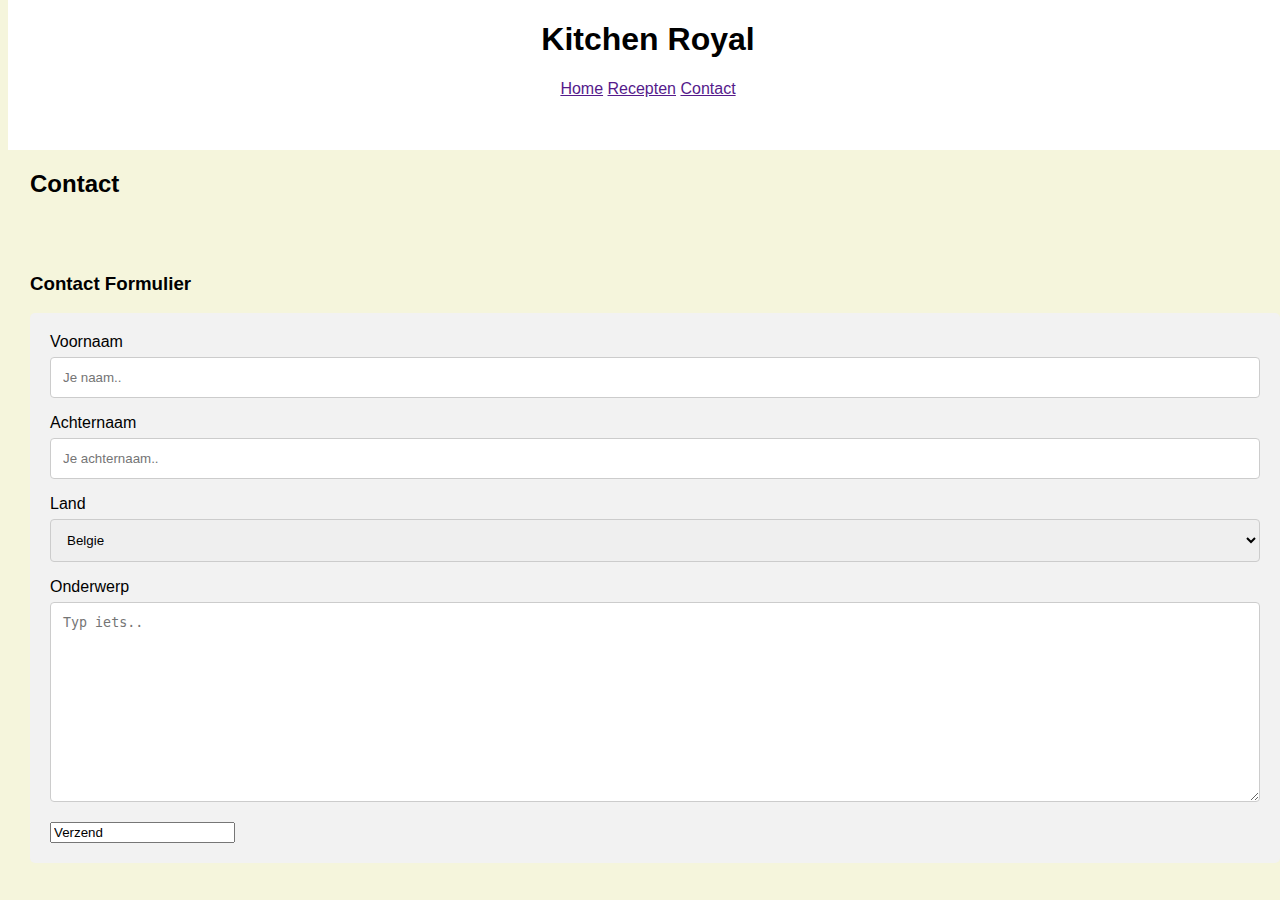
<file: contact.html>
<!DOCTYPE html>
<html>
    <title>Kitchen Royal</title>
    <head>
        <meta charset="UTF-8">
        <meta name="description" content="Cooking website">
        <meta name="keywords" content="Food, cooking">
        <meta name="author" content="AP-student">
        <meta name="viewport" content="width=device-width, initial-scale=1.0">
        <style>
            body {background-color:beige;}
            body {font-family: Verdana, Geneva, Tahoma, sans-serif;}
        </style>
         <style>
            div.absolute {
            position: absolute;
            left: 30px;
            top: 150px;
        } 
            </style>

            contanctformulier
            <meta name="viewport" content="width=device-width, initial-scale=1">
            <style>
            body {font-family: verdana, Helvetica, sans-serif;}
            * {box-sizing: border-box;}
            
            input[type=text], select, textarea {
              width: 100%;
              padding: 12px;
              border: 1px solid #ccc;
              border-radius: 4px;
              box-sizing: border-box;
              margin-top: 6px;
              margin-bottom: 16px;
              resize: vertical;
            }
            
            input[type=submit] {
              background-color: #04AA6D;
              color: white;
              padding: 12px 20px;
              border: none;
              border-radius: 4px;
              cursor: pointer;
            }
            
            input[type=submit]:hover {
              background-color: #45a049;
            }
            
            .container {
              border-radius: 5px;
              background-color: #f2f2f2;
              padding: 20px;
            }
            </style>
    </head>

    <body>
        <header>
            <h1>Kitchen Royal</h1>
            <nav>
                <a href="">Home</a>
                <a href="">Recepten</a>
                <a href="">Contact</a>
              </nav>
        <style>
           header {width: 100%;}
           header {height: 150px;}
           header {background-color:white;}
           header {text-align: center;}
           header {position: relative;}
           header {position: fixed;}
           header {top: 0;}
           header {overflow: hidden;}
           header {@include transition(all .5s ease);}
           header {box-sizing: border-box;}
           header {padding: 0;}
           header {margin: 0;}
           header {text-decoration: none;}
           header {list-style: none;}
           header {box-sizing: border-box;}
            </style>

        </header>

        <nav>
        </nav>

        <main>
            <div class="absolute"
            <section>
                <h2>Contact</h2>


            </section>
            <br><br>

            <h3>Contact Formulier</h3>

<div class="container">
  <form action="/action_page.php">
    <label for="voornaam">Voornaam</label>
    <input type="text" id="fname" name="voornaam" placeholder="Je naam..">

    <label for="achtername">Achternaam</label>
    <input type="text" id="achternaam" name="achternaam" placeholder="Je achternaam..">

    <label for="land">Land</label>
    <select id="land" name="land">
      <option value="Belgie">Belgie</option>
      <option value="Nederland">Nederland</option>
    </select>

    <label for="Onderwerp">Onderwerp</label>
    <textarea id="onderwerp" name="onderwerp" placeholder="Typ iets.." style="height:200px"></textarea>

    <input type="Verzend" value="Verzend">
  </form>
</div>


        </main>
        <aside>
            
        </aside>
        <footer>
            
        </footer>

    </body>
</html>
</file>
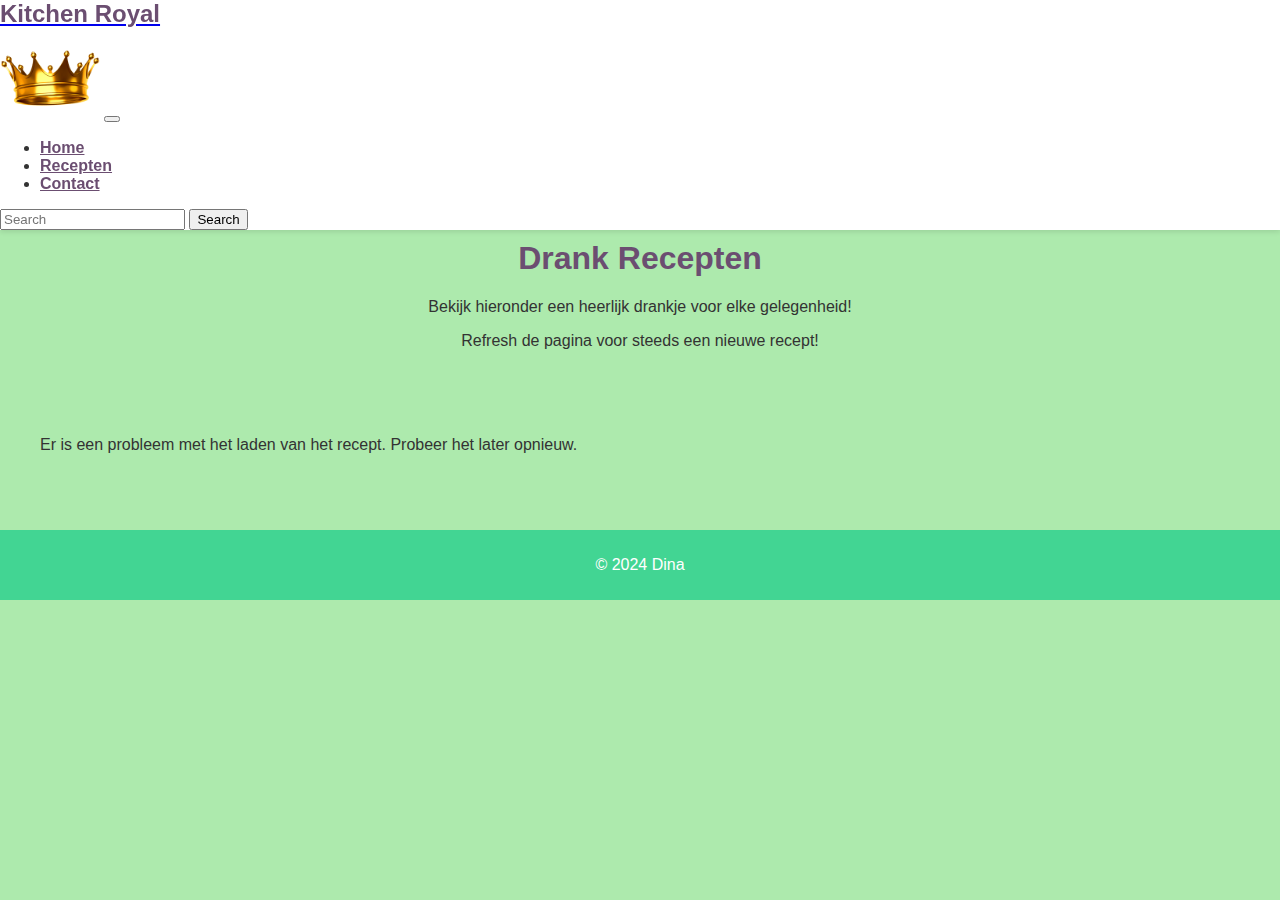
<file: drank.html>
<!DOCTYPE html>
<html lang="nl">
<head>
    <meta charset="UTF-8">
    <meta name="description" content="Kitchen Royal - Drank Recepten">
    <meta name="keywords" content="Food, Cooking, Drinks, Recepten">
    <meta name="author" content="AP-student">
    <meta name="viewport" content="width=device-width, initial-scale=1.0">
    <title>Drank Recepten - Kitchen Royal</title>
    <link rel="stylesheet" href="styles.css">
    <link href="https://cdn.jsdelivr.net/npm/bootstrap@5.3.2/dist/css/bootstrap.min.css" rel="stylesheet" integrity="sha384-T3c6CoIi6uLrA9TneNEoa7RxnatzjcDSCmG1MXxSR1GAsXEV/Dwwykc2MPK8M2HN" crossorigin="anonymous">
    <script src="script.js"></script>
</head>
<body class="drank">
    <script src="https://cdn.jsdelivr.net/npm/bootstrap@5.3.2/dist/js/bootstrap.bundle.min.js" integrity="sha384-C6RzsynM9kWDrMNeT87bh95OGNyZPhcTNXj1NW7RuBCsyN/o0jlpcV8Qyq46cDfL" crossorigin="anonymous"></script>

    <header>
        <nav class="navbar navbar-expand-lg bg-body-tertiary">
            <div class="container-fluid">
                <a class="navbar-brand" href="#"><h1>Kitchen Royal</h1></a>
                <img src="Foto's/crown-png.png" alt="Logo" width="100" height="100">
                <button class="navbar-toggler" type="button" data-bs-toggle="collapse" data-bs-target="#navbarSupportedContent" aria-controls="navbarSupportedContent" aria-expanded="false" aria-label="Toggle navigation">
                    <span class="navbar-toggler-icon"></span>
                </button>
                <div class="collapse navbar-collapse" id="navbarSupportedContent">
                    <ul class="navbar-nav me-auto mb-2 mb-lg-0">
                        <li class="nav-item">
                            <a class="nav-link active" aria-current="page" href="index.html">Home</a>
                        </li>
                        <li class="nav-item">
                            <a class="nav-link" href="overzicht.html">Recepten</a>
                        </li>
                        <li class="nav-item">
                            <a class="nav-link" href="contact.html">Contact</a>
                        </li>
                    </ul>
                    <form class="d-flex" role="search">
                        <input class="form-control me-2" type="search" placeholder="Search" aria-label="Search">
                        <button class="btn btn-outline-success" type="submit">Search</button>
                    </form>
                </div>
            </div>
        </nav>
    </header>

    <main>
        <div class="main-title-author">
            <h1>Drank Recepten</h1>
            <p>Bekijk hieronder een heerlijk drankje voor elke gelegenheid!</p>
            <p>Refresh de pagina voor steeds een nieuwe recept!</p>
        </div>

        <div id="recipe-section" class="container recipe">
        </div>
    </main>

    <footer class="bg-dark text-white text-center py-3">
        <p>&copy; 2024 Dina</p>
    </footer>

     <script src="script.js"></script>
</body>
</html>
</file>
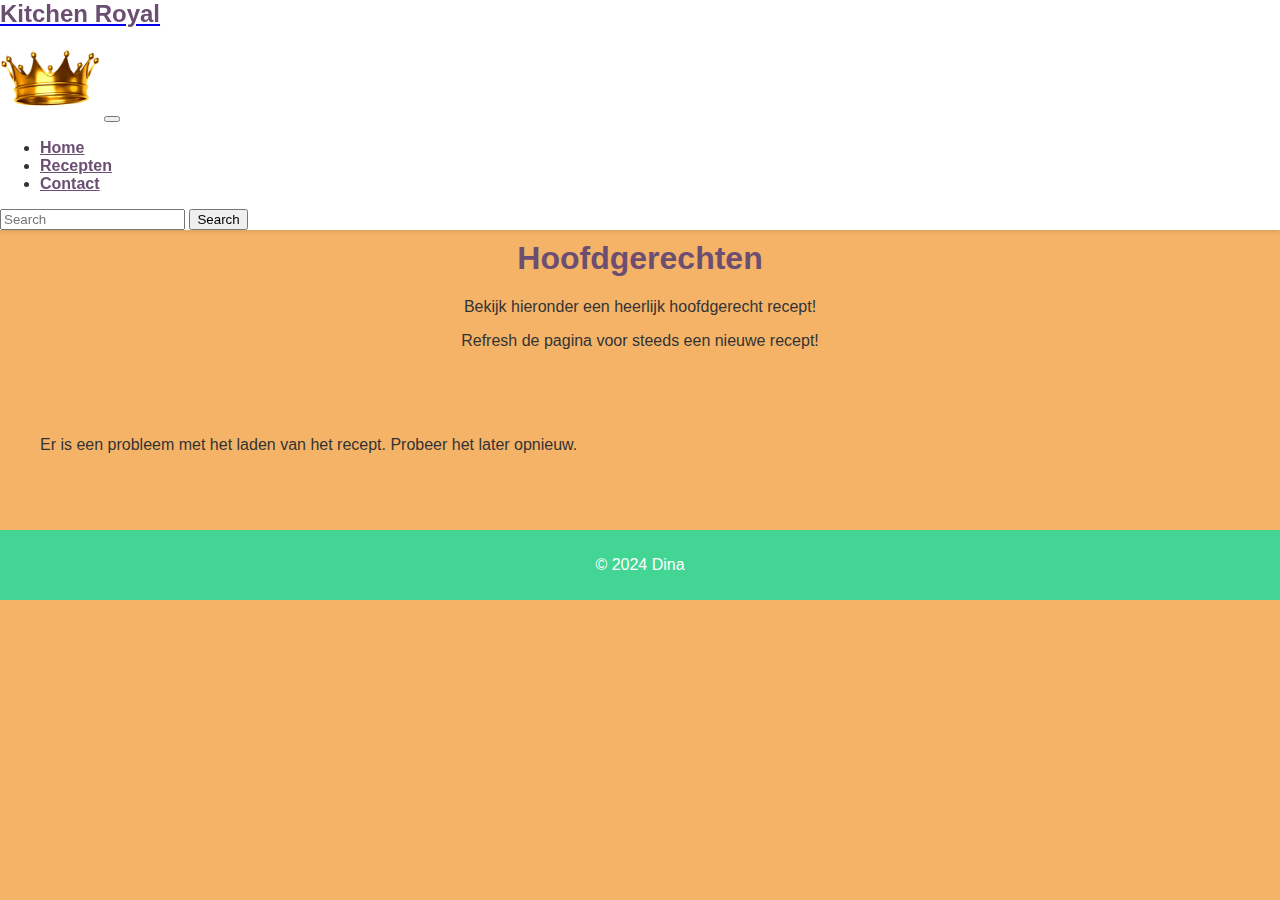
<file: hoofdgerechten.html>
<!DOCTYPE html>
<html lang="nl">
<head>
    <meta charset="UTF-8">
    <meta name="description" content="Kitchen Royal - Hoofdgerechten Recepten">
    <meta name="keywords" content="Food, Cooking, Main Course, Dinner, Recipes">
    <meta name="author" content="AP-student">
    <meta name="viewport" content="width=device-width, initial-scale=1.0">
    <title>Hoofdgerechten - Kitchen Royal</title>
    <link rel="stylesheet" href="styles.css">
    <link href="https://cdn.jsdelivr.net/npm/bootstrap@5.3.2/dist/css/bootstrap.min.css" rel="stylesheet" integrity="sha384-T3c6CoIi6uLrA9TneNEoa7RxnatzjcDSCmG1MXxSR1GAsXEV/Dwwykc2MPK8M2HN" crossorigin="anonymous">
    <script src="script.js"></script>
</head>
<body class="hoofdgerechten">
    <script src="https://cdn.jsdelivr.net/npm/bootstrap@5.3.2/dist/js/bootstrap.bundle.min.js" integrity="sha384-C6RzsynM9kWDrMNeT87bh95OGNyZPhcTNXj1NW7RuBCsyN/o0jlpcV8Qyq46cDfL" crossorigin="anonymous"></script>

    <header>
        <nav class="navbar navbar-expand-lg bg-body-tertiary">
            <div class="container-fluid">
                <a class="navbar-brand" href="#"><h1>Kitchen Royal</h1></a>
                <img src="Foto's/crown-png.png" alt="Logo" width="100" height="100">
                <button class="navbar-toggler" type="button" data-bs-toggle="collapse" data-bs-target="#navbarSupportedContent" aria-controls="navbarSupportedContent" aria-expanded="false" aria-label="Toggle navigation">
                    <span class="navbar-toggler-icon"></span>
                </button>
                <div class="collapse navbar-collapse" id="navbarSupportedContent">
                    <ul class="navbar-nav me-auto mb-2 mb-lg-0">
                        <li class="nav-item">
                            <a class="nav-link" href="index.html">Home</a>
                        </li>
                        <li class="nav-item">
                            <a class="nav-link" href="overzicht.html">Recepten</a>
                        </li>
                        <li class="nav-item">
                            <a class="nav-link" href="contact.html">Contact</a>
                        </li>
                    </ul>
                    <form class="d-flex" role="search">
                        <input class="form-control me-2" type="search" placeholder="Search" aria-label="Search">
                        <button class="btn btn-outline-success" type="submit">Search</button>
                    </form>
                </div>
            </div>
        </nav>
    </header>

    <main>
        <div class="main-title-author">
            <h1>Hoofdgerechten</h1>
            <p>Bekijk hieronder een heerlijk hoofdgerecht recept!</p>
            <p>Refresh de pagina voor steeds een nieuwe recept!</p>
        </div>

        <div id="recipe-section" class="container recipe">
</div>
    </main>

    <footer class="bg-dark text-white text-center py-3">
        <p>&copy; 2024 Dina</p>
    </footer>

    <script src="script.js"></script>
</body>
</html>
</file>
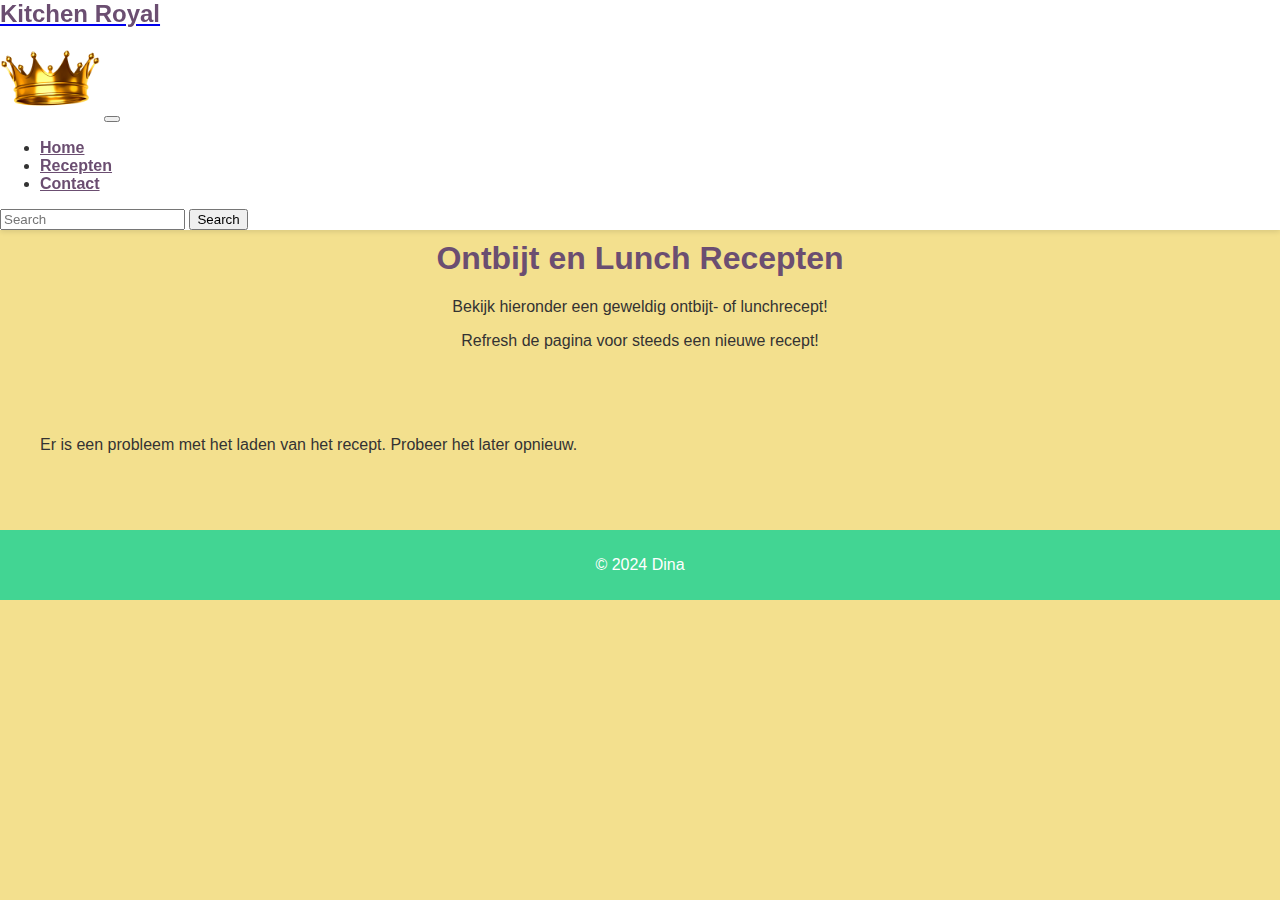
<file: ontbijtenlunch.html>
<!DOCTYPE html>
<html lang="nl">
<head>
    <meta charset="UTF-8">
    <meta name="description" content="Kitchen Royal - Ontbijt en Lunch recepten">
    <meta name="keywords" content="Food, Cooking, Breakfast, Lunch, Recipes">
    <meta name="author" content="AP-student">
    <meta name="viewport" content="width=device-width, initial-scale=1.0">
    <title>Ontbijt & Lunch - Kitchen Royal</title>
    <link rel="stylesheet" href="styles.css">
    <link href="https://cdn.jsdelivr.net/npm/bootstrap@5.3.2/dist/css/bootstrap.min.css" rel="stylesheet" integrity="sha384-T3c6CoIi6uLrA9TneNEoa7RxnatzjcDSCmG1MXxSR1GAsXEV/Dwwykc2MPK8M2HN" crossorigin="anonymous">
    <script src="script.js"></script>

</head>
<body class="ontbijt-lunch">
    <script src="https://cdn.jsdelivr.net/npm/bootstrap@5.3.2/dist/js/bootstrap.bundle.min.js" integrity="sha384-C6RzsynM9kWDrMNeT87bh95OGNyZPhcTNXj1NW7RuBCsyN/o0jlpcV8Qyq46cDfL" crossorigin="anonymous"></script>

    <header>
        <nav class="navbar navbar-expand-lg bg-body-tertiary">
            <div class="container-fluid">
                <a class="navbar-brand" href="#"><h1>Kitchen Royal</h1></a>
                <img src="Foto's/crown-png.png" alt="Logo" width="100" height="100">
                <button class="navbar-toggler" type="button" data-bs-toggle="collapse" data-bs-target="#navbarSupportedContent" aria-controls="navbarSupportedContent" aria-expanded="false" aria-label="Toggle navigation">
                    <span class="navbar-toggler-icon"></span>
                </button>
                <div class="collapse navbar-collapse" id="navbarSupportedContent">
                    <ul class="navbar-nav me-auto mb-2 mb-lg-0">
                        <li class="nav-item">
                            <a class="nav-link" href="index.html">Home</a>
                        </li>
                        <li class="nav-item">
                            <a class="nav-link" href="overzicht.html">Recepten</a>
                        </li>
                        <li class="nav-item">
                            <a class="nav-link" href="contact.html">Contact</a>
                        </li>
                    </ul>
                    <form class="d-flex" role="search">
                        <input class="form-control me-2" type="search" placeholder="Search" aria-label="Search">
                        <button class="btn btn-outline-success" type="submit">Search</button>
                    </form>
                </div>
            </div>
        </nav>
    </header>

    <main>
        <div class="main-title-author">
            <h1>Ontbijt en Lunch Recepten</h1>
            <p>Bekijk hieronder een geweldig ontbijt- of lunchrecept!</p>
            <p>Refresh de pagina voor steeds een nieuwe recept!</p>
        </div>

        <div id="recipe-section" class="container recipe">
        </div>
    </main>

    <footer class="bg-dark text-white text-center py-3">
        <p>&copy; 2024 Dina</p>
    </footer>

    <script src="script.js"></script>
</body>
</html>
</file>
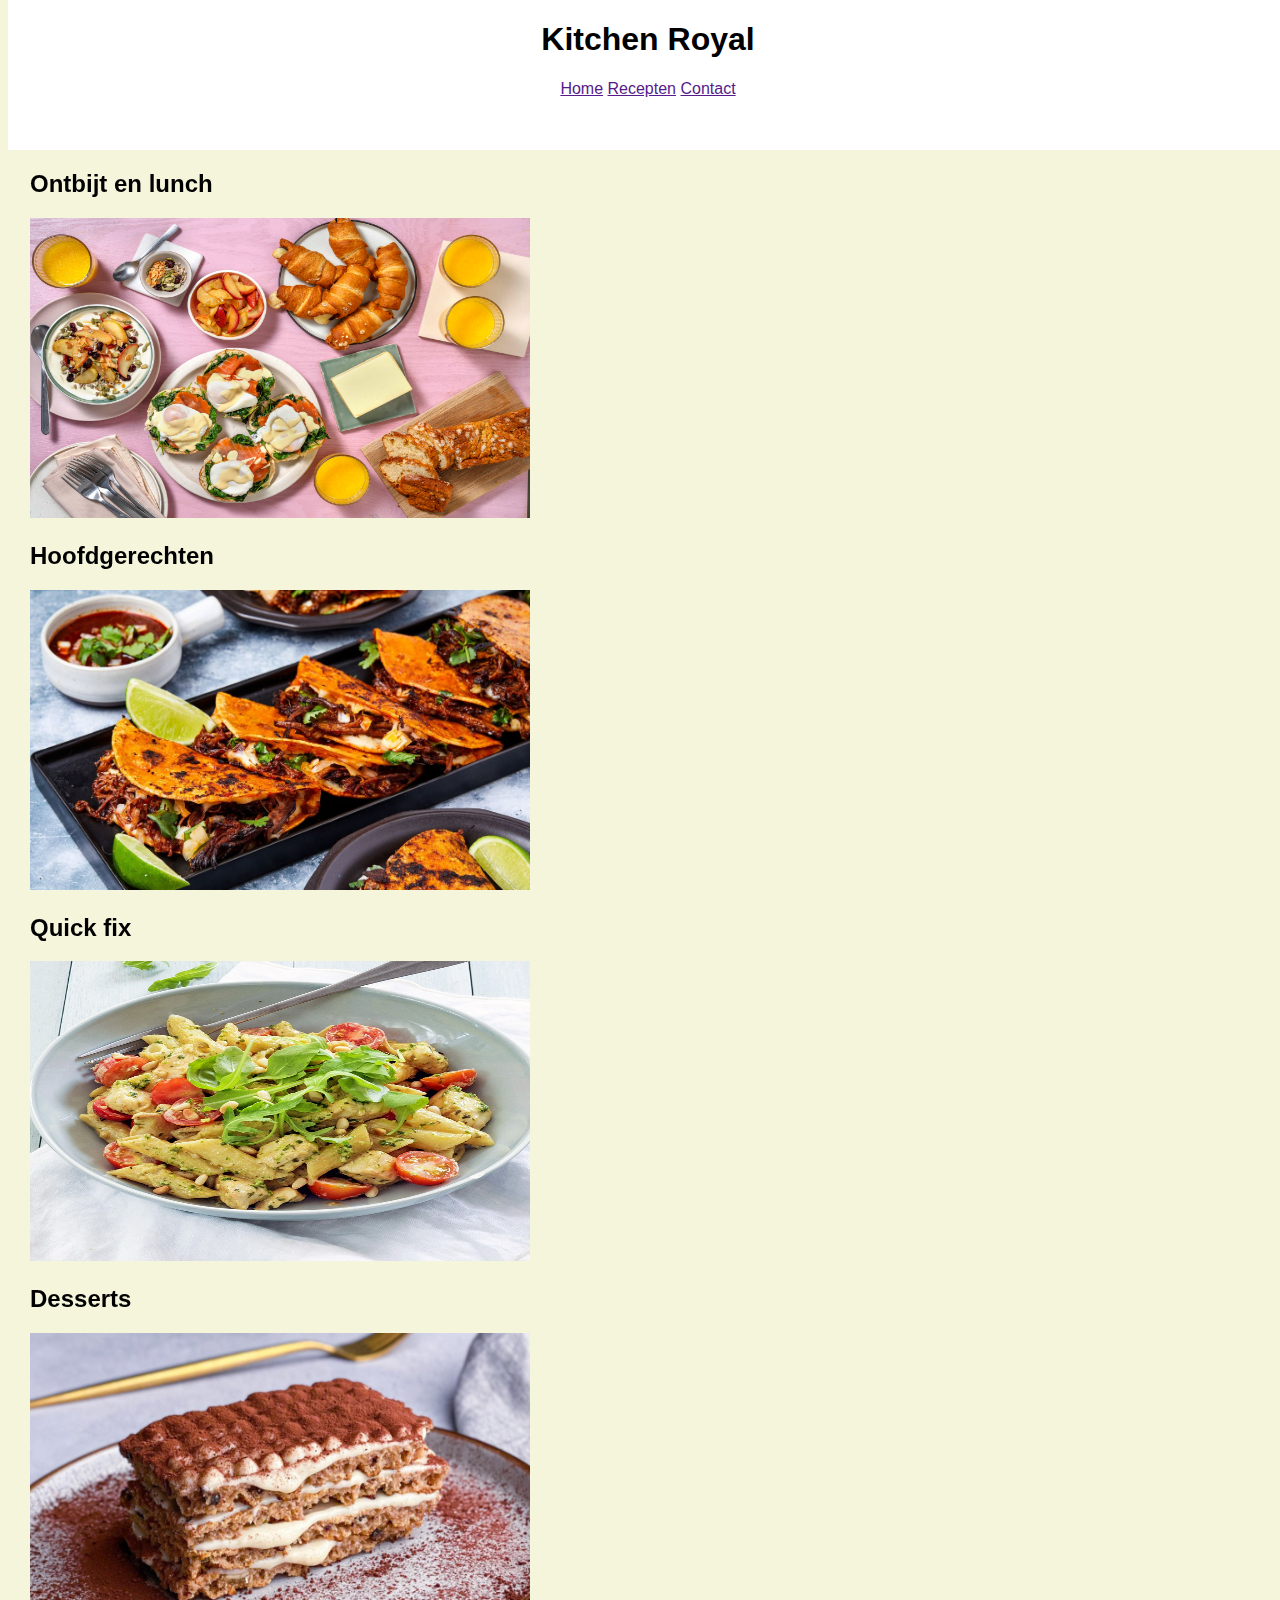
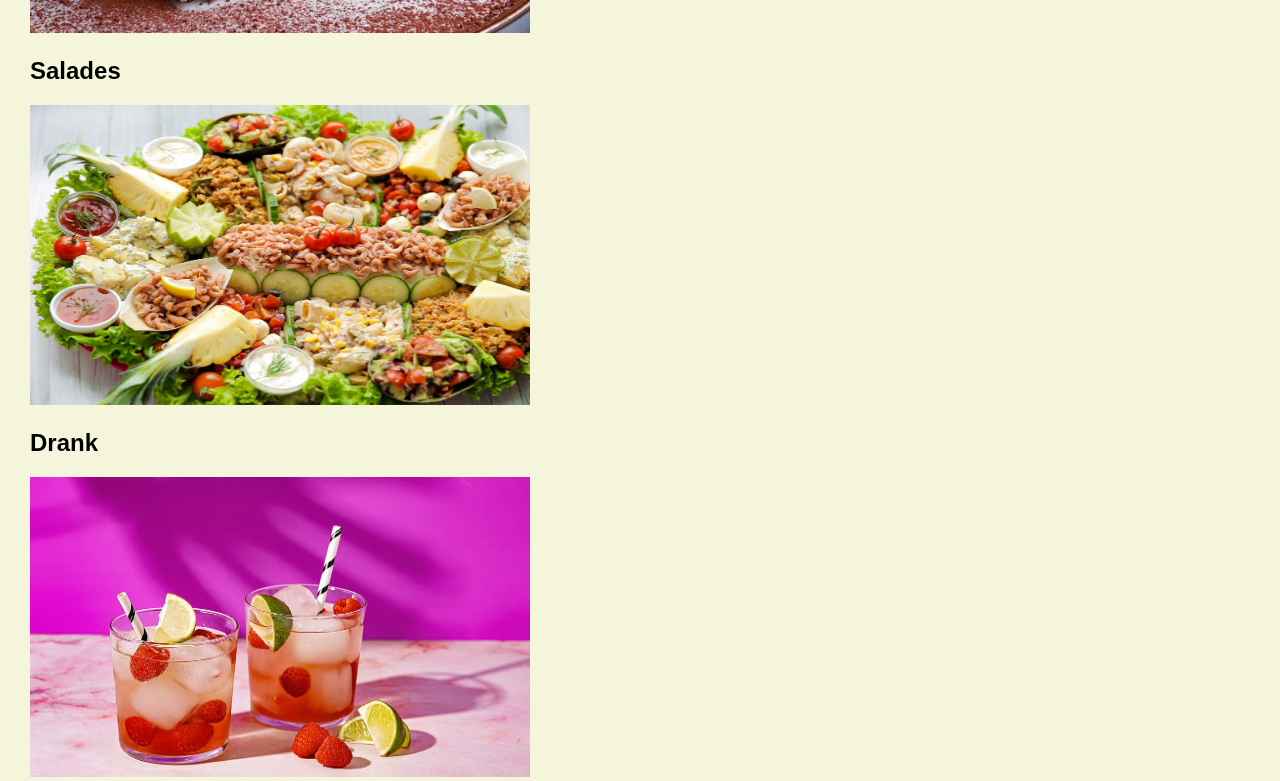
<file: overzicht.html>
<!DOCTYPE html>
<html>
    <title>Kitchen Royal</title>
    <head>
        <meta charset="UTF-8">
        <meta name="description" content="Cooking website">
        <meta name="keywords" content="Food, cooking">
        <meta name="author" content="AP-student">
        <meta name="viewport" content="width=device-width, initial-scale=1.0">
        <style>
            body {background-color:beige;}
            body {font-family: Verdana, Geneva, Tahoma, sans-serif;}
        </style>
         <style>
            div.absolute {
            position: absolute;
            left: 30px;
            top: 150px;
        } 
            </style>
    </head>

    <body>
        <header>
            <h1>Kitchen Royal</h1>
            <nav>
                <a href="">Home</a>
                <a href="">Recepten</a>
                <a href="">Contact</a>
              </nav>
        <style>
           header {width: 100%;}
           header {height: 150px;}
           header {background-color:white;}
           header {text-align: center;}
           header {position: relative;}
           header {position: fixed;}
           header {top: 0;}
           header {overflow: hidden;}
           header {@include transition(all .5s ease);}
           header {box-sizing: border-box;}
           header {padding: 0;}
           header {margin: 0;}
           header {text-decoration: none;}
           header {list-style: none;}
           header {box-sizing: border-box;}
            </style>

        </header>

        <nav>
        </nav>

        <main>
            <div class="absolute"
            <section>

                <h2>Ontbijt en lunch</h2>
                <a href="recept"><img src="Foto's/ontbijt_en_lunch.jpg" alt="Ontbijt en lunch" width="500" height="300"></a>

                <h2>Hoofdgerechten</h2>
                <a href="recept"><img src="Foto's/birria_tacos.jpg" alt="Hoofdgerechten" width="500" height="300"></a>

                <h2>Quick fix</h2>
                <a href="recept"><img src="Foto's/quick_fix.jpg" alt="Quick fix" width="500" height="300"></a>

                <h2>Desserts</h2>
                <a href="recept"><img src="Foto's/desserts.jpeg" alt="Desserts" width="500" height="300"></a>

                <h2>Salades</h2>
                <a href="recept"><img src="Foto's/salades.jpg" alt="Salades" width="500" height="300"></a>

                <h2>Drank</h2>
                <a href="recept"><img src="Foto's/drank.webp" alt="Drank" width="500" height="300"></a>

                </section>

            </main>
            <aside>
                
            </aside>
            <footer>
                
            </footer>
    
        </body>
    </html>
</file>
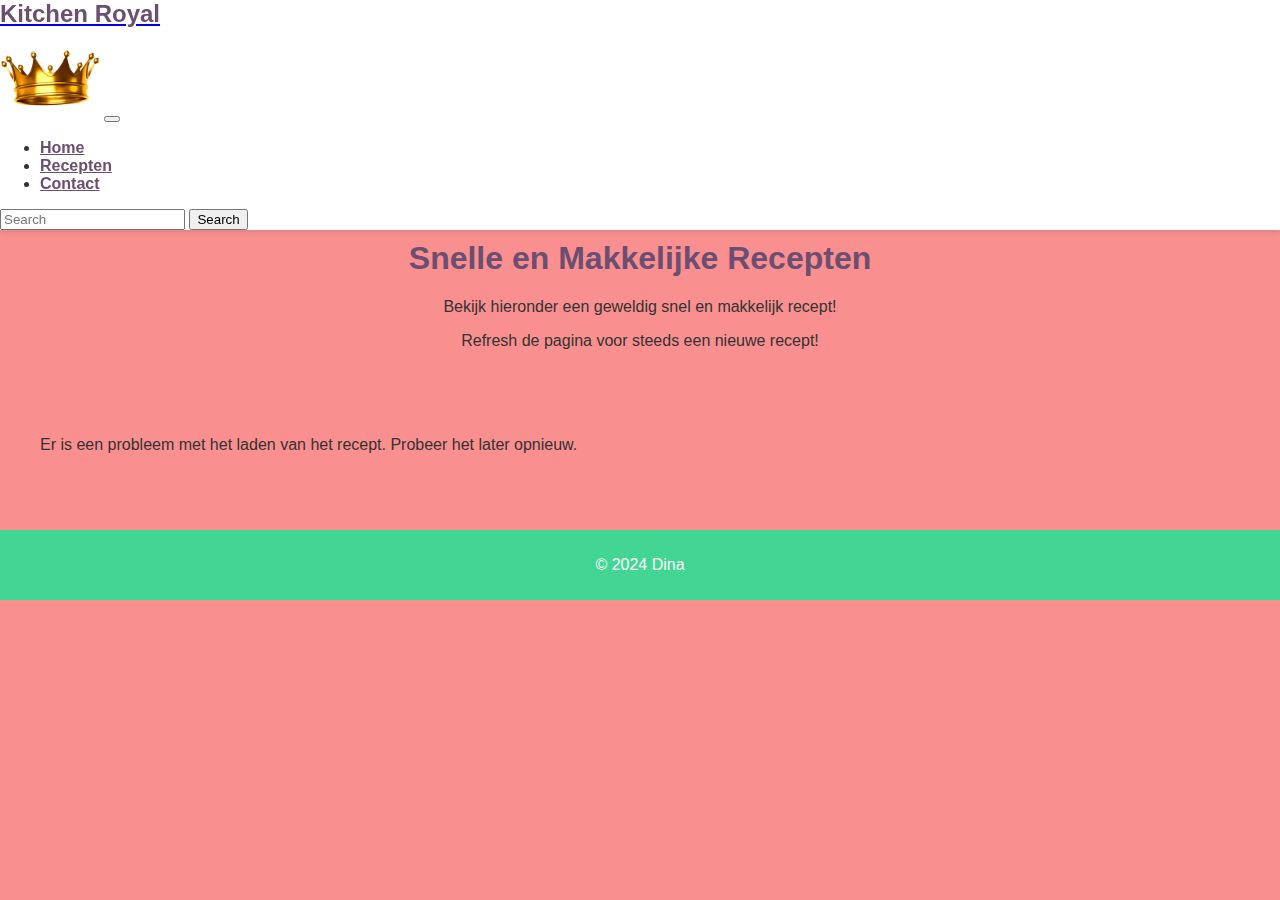
<file: quickfix.html>
<!DOCTYPE html>
<html lang="nl">
<head>
    <meta charset="UTF-8">
    <meta name="description" content="Kitchen Royal - Snelle en Makkelijke Recepten">
    <meta name="keywords" content="Food, Cooking, Quick Recipes, Easy Recipes">
    <meta name="author" content="AP-student">
    <meta name="viewport" content="width=device-width, initial-scale=1.0">
    <title>Snelle en Makkelijke Recepten</title>
    <link rel="stylesheet" href="styles.css">
    <link href="https://cdn.jsdelivr.net/npm/bootstrap@5.3.2/dist/css/bootstrap.min.css" rel="stylesheet" integrity="sha384-T3c6CoIi6uLrA9TneNEoa7RxnatzjcDSCmG1MXxSR1GAsXEV/Dwwykc2MPK8M2HN" crossorigin="anonymous">
    <script src="script.js"></script>
</head>
<body class="quickfix">
    <script src="https://cdn.jsdelivr.net/npm/bootstrap@5.3.2/dist/js/bootstrap.bundle.min.js" integrity="sha384-C6RzsynM9kWDrMNeT87bh95OGNyZPhcTNXj1NW7RuBCsyN/o0jlpcV8Qyq46cDfL" crossorigin="anonymous"></script>

    <header>
        <nav class="navbar navbar-expand-lg bg-body-tertiary">
            <div class="container-fluid">
                <a class="navbar-brand" href="#"><h1>Kitchen Royal</h1></a>
                <img src="Foto's/crown-png.png" alt="Logo" width="100" height="100">
                <button class="navbar-toggler" type="button" data-bs-toggle="collapse" data-bs-target="#navbarSupportedContent" aria-controls="navbarSupportedContent" aria-expanded="false" aria-label="Toggle navigation">
                    <span class="navbar-toggler-icon"></span>
                </button>
                <div class="collapse navbar-collapse" id="navbarSupportedContent">
                    <ul class="navbar-nav me-auto mb-2 mb-lg-0">
                        <li class="nav-item">
                            <a class="nav-link active" aria-current="page" href="index.html">Home</a>
                        </li>
                        <li class="nav-item">
                            <a class="nav-link" href="overzicht.html">Recepten</a>
                        </li>
                        <li class="nav-item">
                            <a class="nav-link" href="contact.html">Contact</a>
                        </li>
                    </ul>
                    <form class="d-flex" role="search">
                        <input class="form-control me-2" type="search" placeholder="Search" aria-label="Search">
                        <button class="btn btn-outline-success" type="submit">Search</button>
                    </form>
                </div>
            </div>
        </nav>
    </header>

    <main>
        <div class="main-title-author">
            <h1>Snelle en Makkelijke Recepten</h1>
            <p>Bekijk hieronder een geweldig snel en makkelijk recept!</p>
            <p>Refresh de pagina voor steeds een nieuwe recept!</p>
        </div>

        <div id="recipe-section" class="container recipe">
        </div>
    </main>

    <footer class="bg-dark text-white text-center py-3">
        <p>&copy; 2024 Dina</p>
    </footer>

    <script src="script.js"></script>
</body>
</html>
</file>
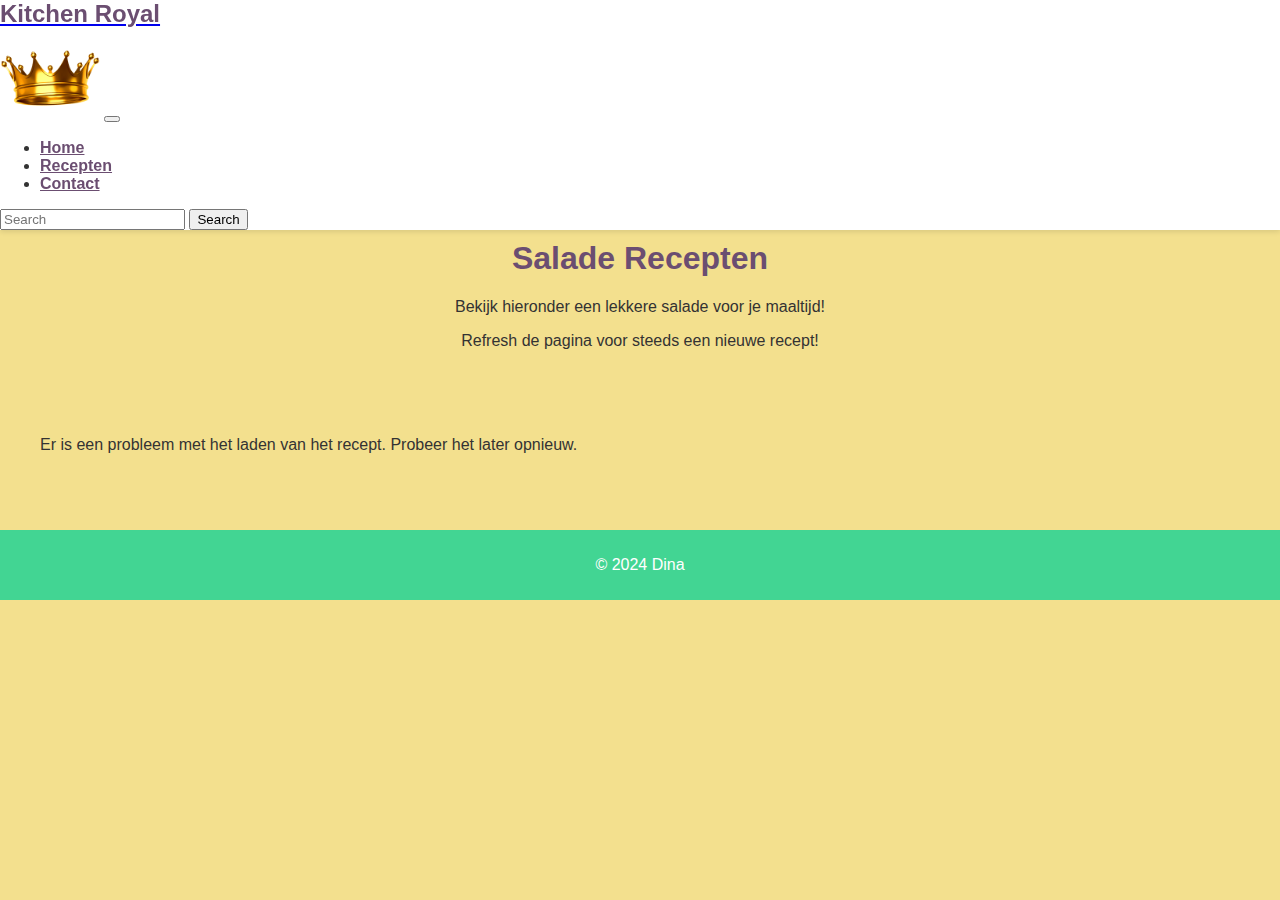
<file: salades.html>
<!DOCTYPE html>
<html lang="nl">
<head>
    <meta charset="UTF-8">
    <meta name="description" content="Kitchen Royal - Salade Recepten">
    <meta name="keywords" content="Food, Cooking, Salads, Recepten">
    <meta name="author" content="AP-student">
    <meta name="viewport" content="width=device-width, initial-scale=1.0">
    <title>Salade Recepten - Kitchen Royal</title>
    <link rel="stylesheet" href="styles.css">
    <link href="https://cdn.jsdelivr.net/npm/bootstrap@5.3.2/dist/css/bootstrap.min.css" rel="stylesheet" integrity="sha384-T3c6CoIi6uLrA9TneNEoa7RxnatzjcDSCmG1MXxSR1GAsXEV/Dwwykc2MPK8M2HN" crossorigin="anonymous">
    <script src="script.js"></script>
</head>
<body class="salades">
    <script src="https://cdn.jsdelivr.net/npm/bootstrap@5.3.2/dist/js/bootstrap.bundle.min.js" integrity="sha384-C6RzsynM9kWDrMNeT87bh95OGNyZPhcTNXj1NW7RuBCsyN/o0jlpcV8Qyq46cDfL" crossorigin="anonymous"></script>

    <header>
        <nav class="navbar navbar-expand-lg bg-body-tertiary">
            <div class="container-fluid">
                <a class="navbar-brand" href="#"><h1>Kitchen Royal</h1></a>
                <img src="Foto's/crown-png.png" alt="Logo" width="100" height="100">
                <button class="navbar-toggler" type="button" data-bs-toggle="collapse" data-bs-target="#navbarSupportedContent" aria-controls="navbarSupportedContent" aria-expanded="false" aria-label="Toggle navigation">
                    <span class="navbar-toggler-icon"></span>
                </button>
                <div class="collapse navbar-collapse" id="navbarSupportedContent">
                    <ul class="navbar-nav me-auto mb-2 mb-lg-0">
                        <li class="nav-item">
                            <a class="nav-link active" aria-current="page" href="index.html">Home</a>
                        </li>
                        <li class="nav-item">
                            <a class="nav-link" href="overzicht.html">Recepten</a>
                        </li>
                        <li class="nav-item">
                            <a class="nav-link" href="contact.html">Contact</a>
                        </li>
                    </ul>
                    <form class="d-flex" role="search">
                        <input class="form-control me-2" type="search" placeholder="Search" aria-label="Search">
                        <button class="btn btn-outline-success" type="submit">Search</button>
                    </form>
                </div>
            </div>
        </nav>
    </header>

    <main>
        <div class="main-title-author">
            <h1>Salade Recepten</h1>
            <p>Bekijk hieronder een lekkere salade voor je maaltijd!</p>
            <p>Refresh de pagina voor steeds een nieuwe recept!</p>
        </div>

        <div id="recipe-section" class="container recipe">
        </div>
    </main>

    <footer class="bg-dark text-white text-center py-3">
        <p>&copy; 2024 Dina</p>
    </footer>
    <script src="script.js"></script>
</body>
</html>
</file>
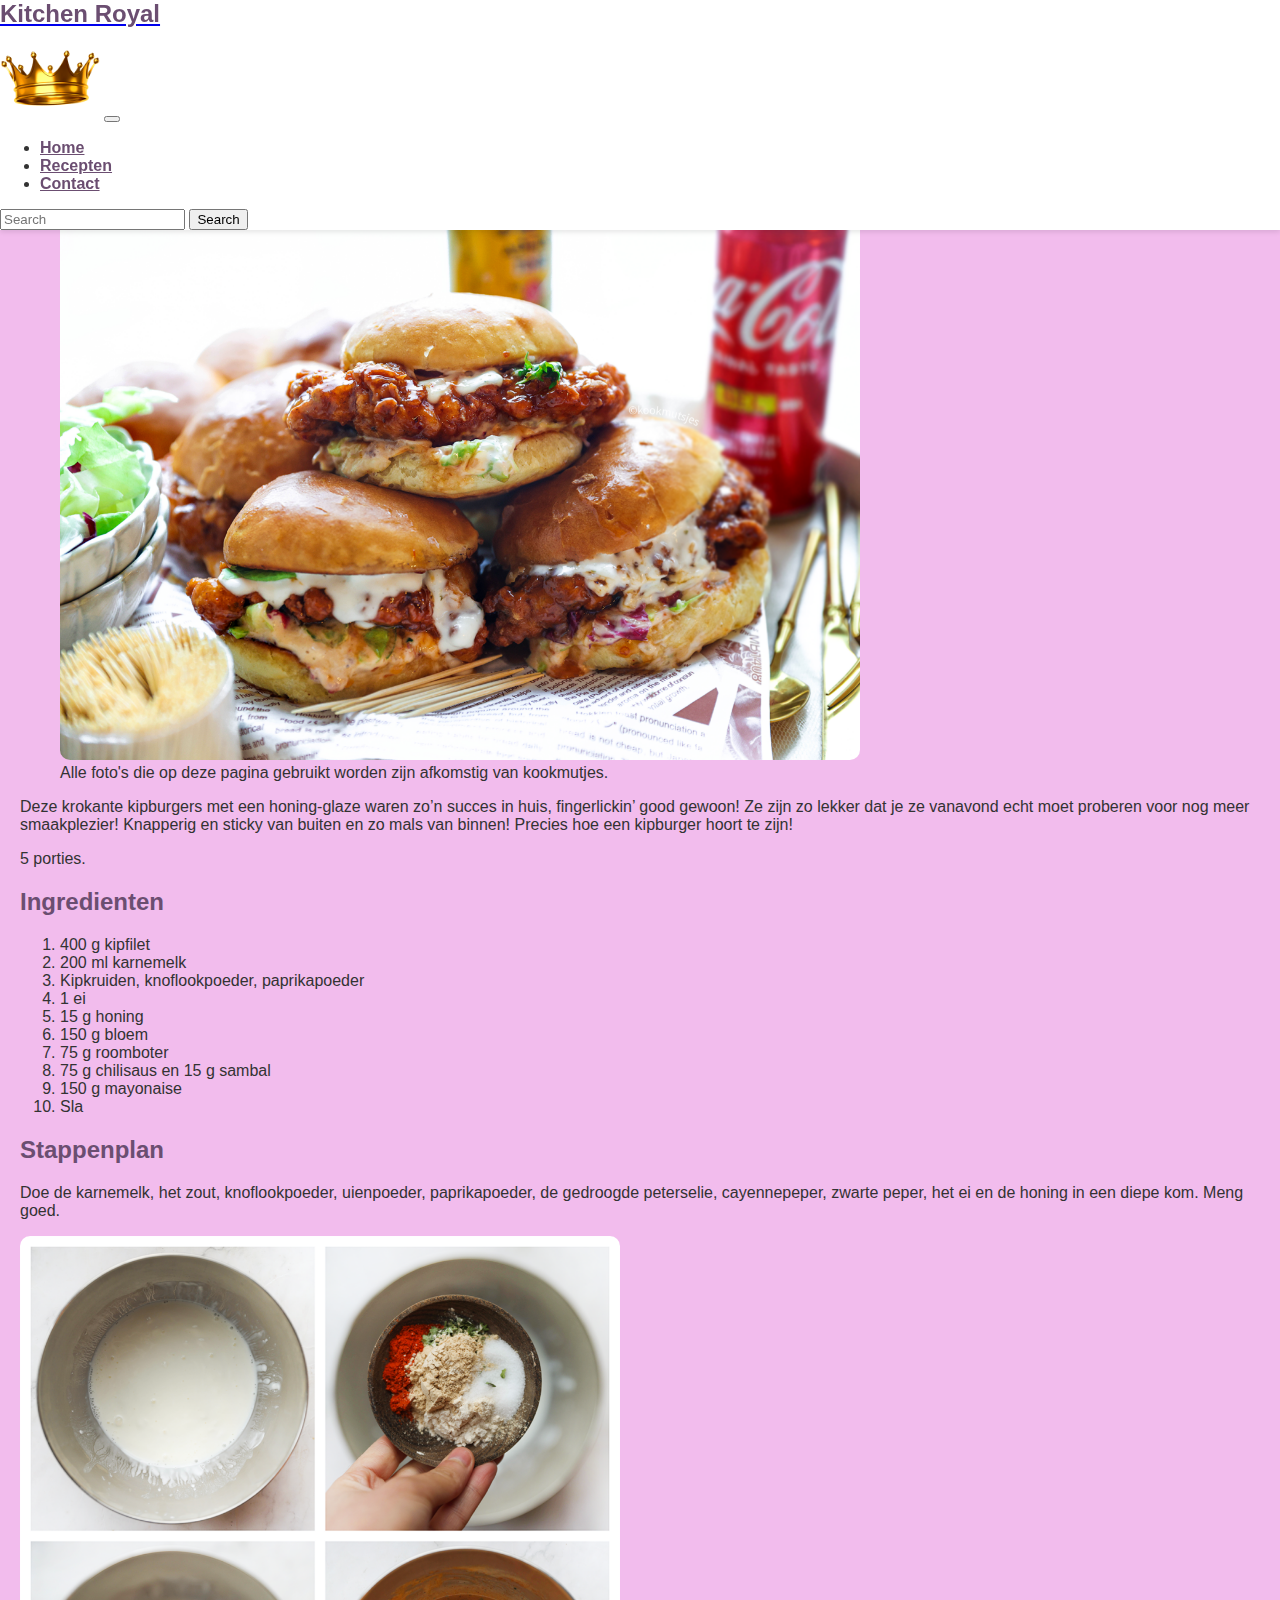
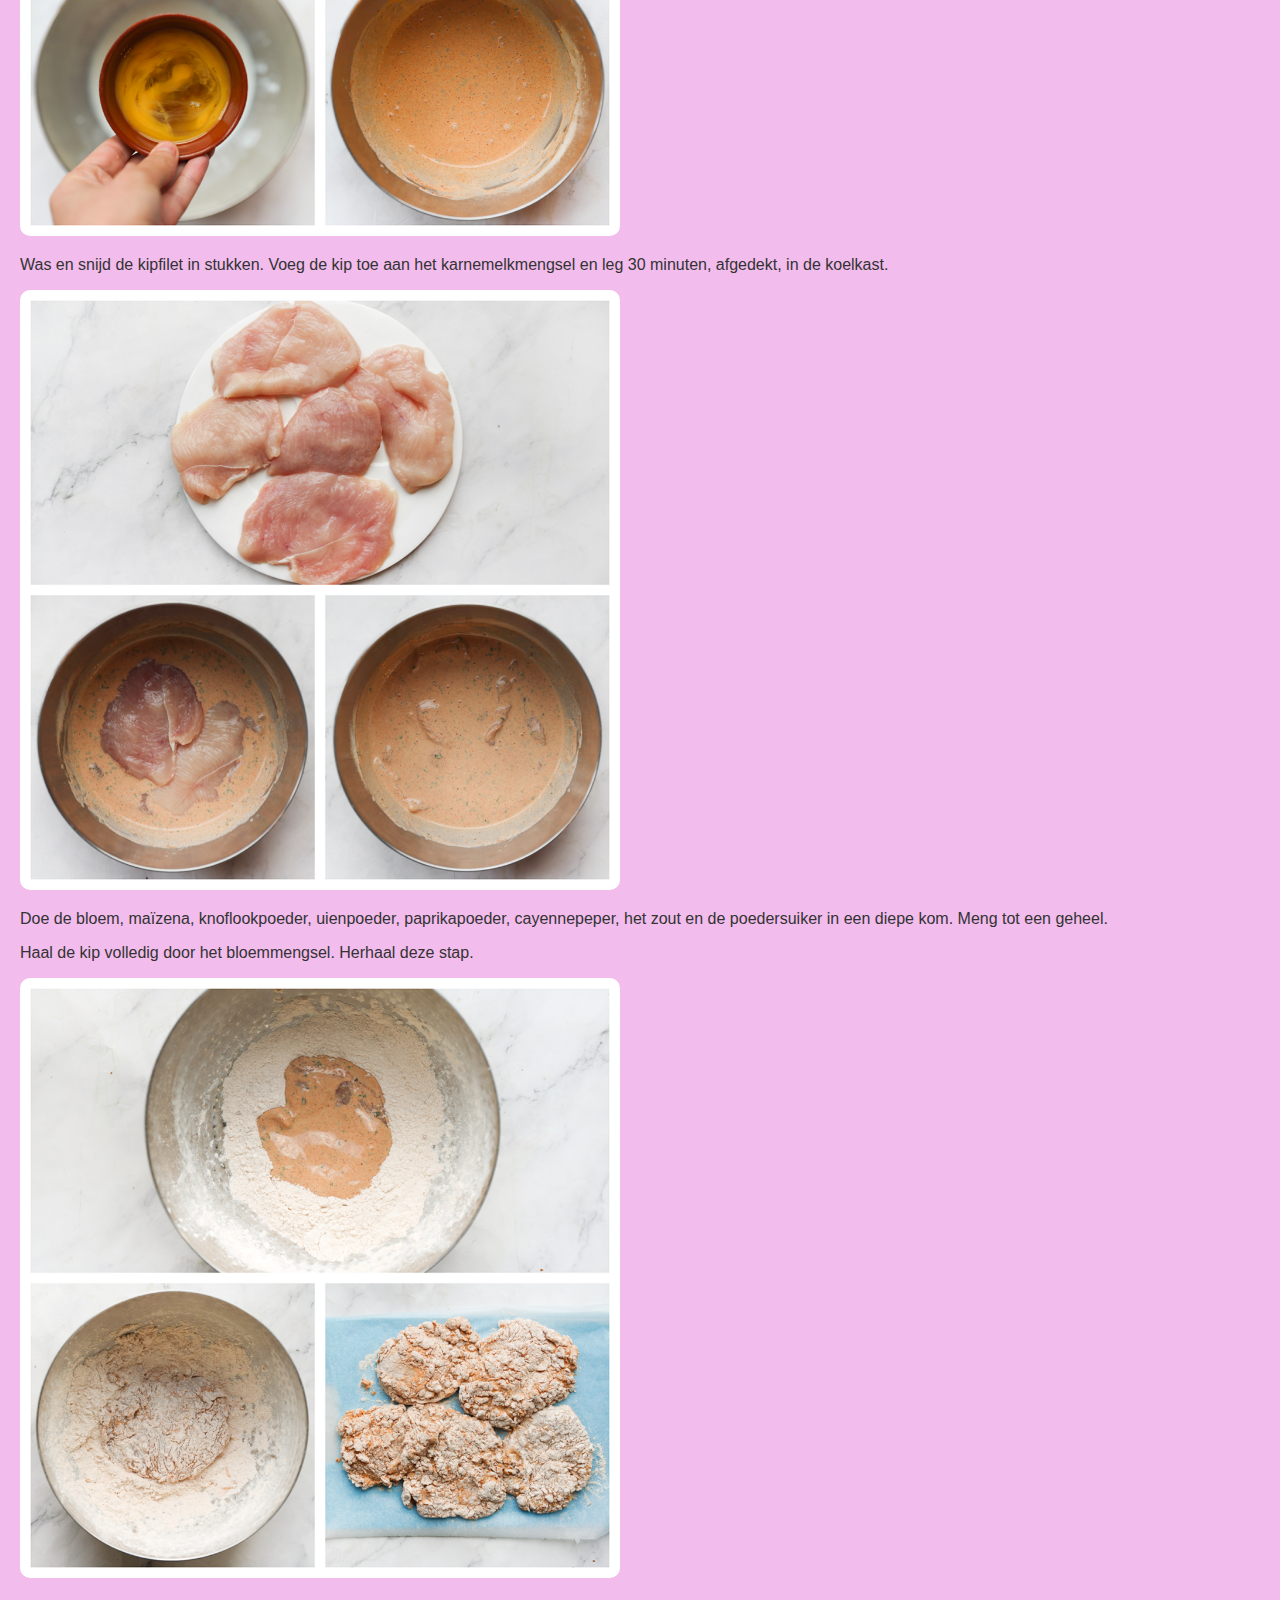
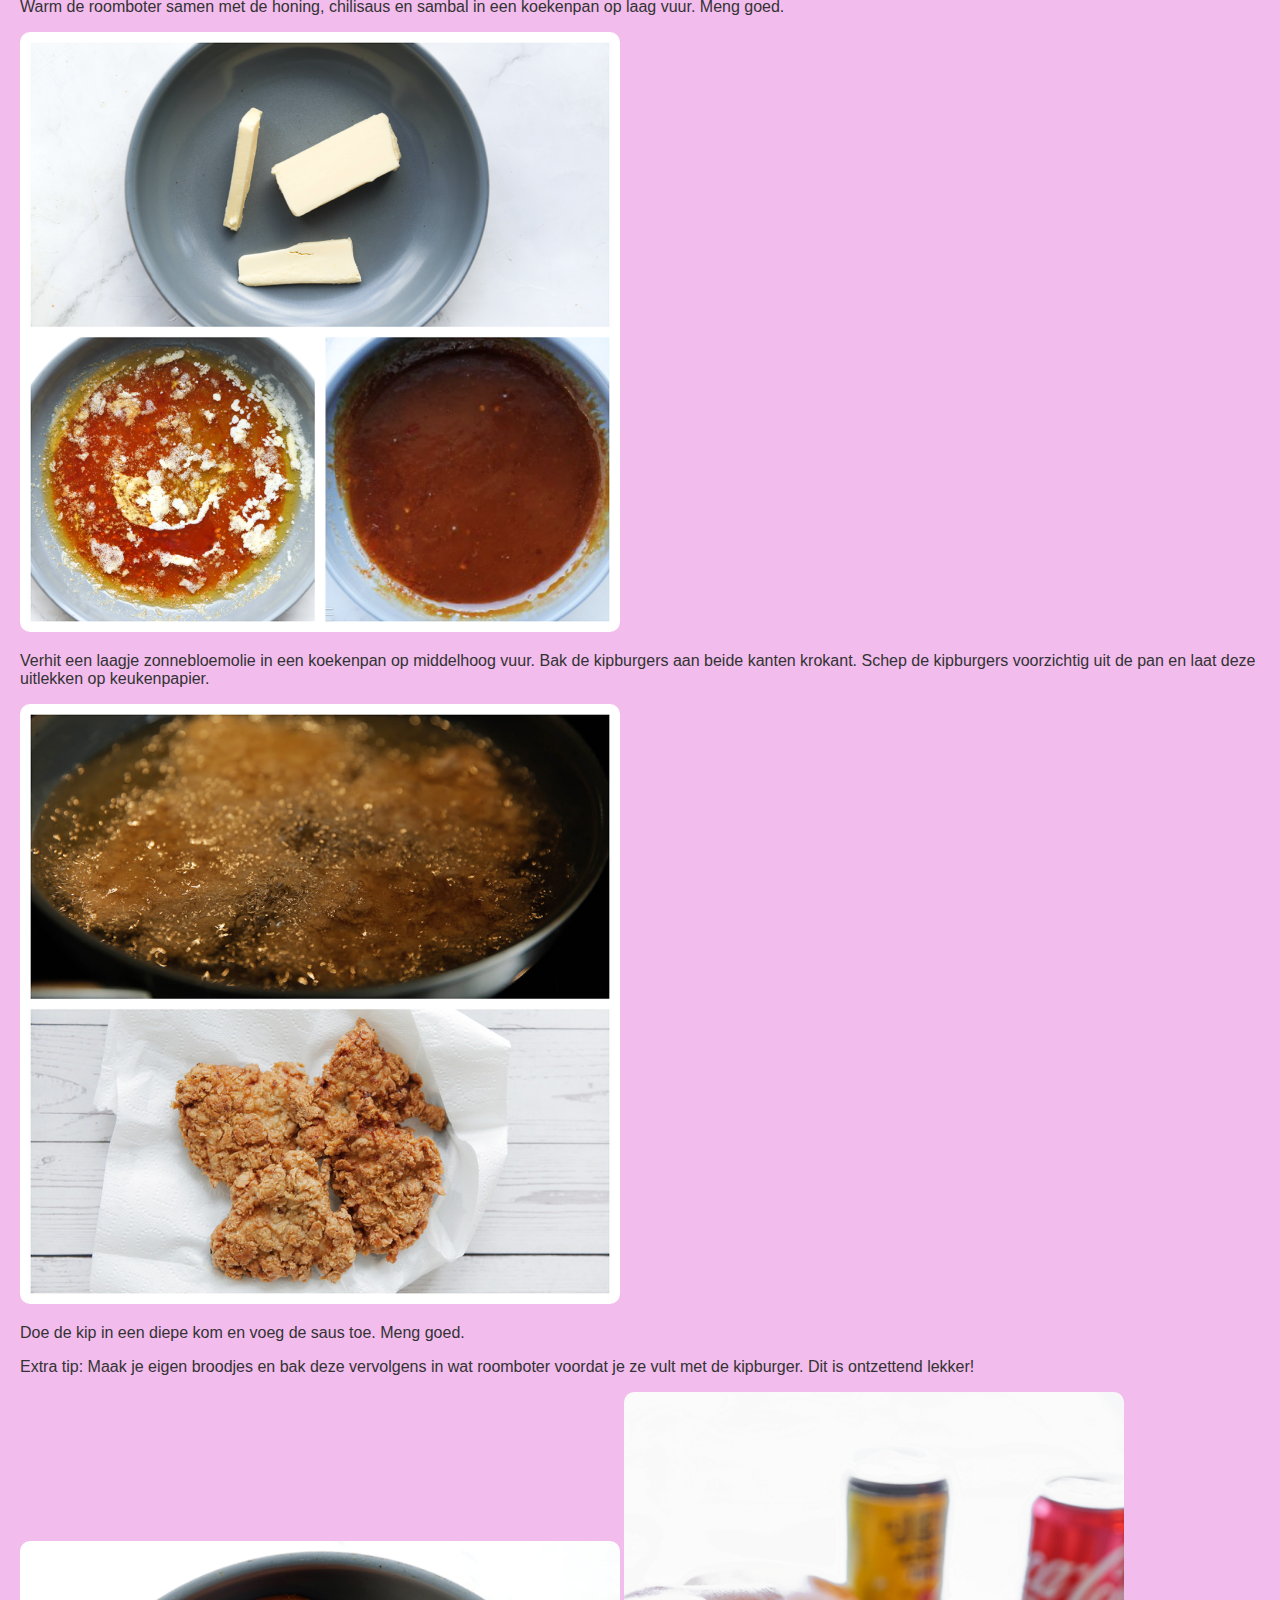
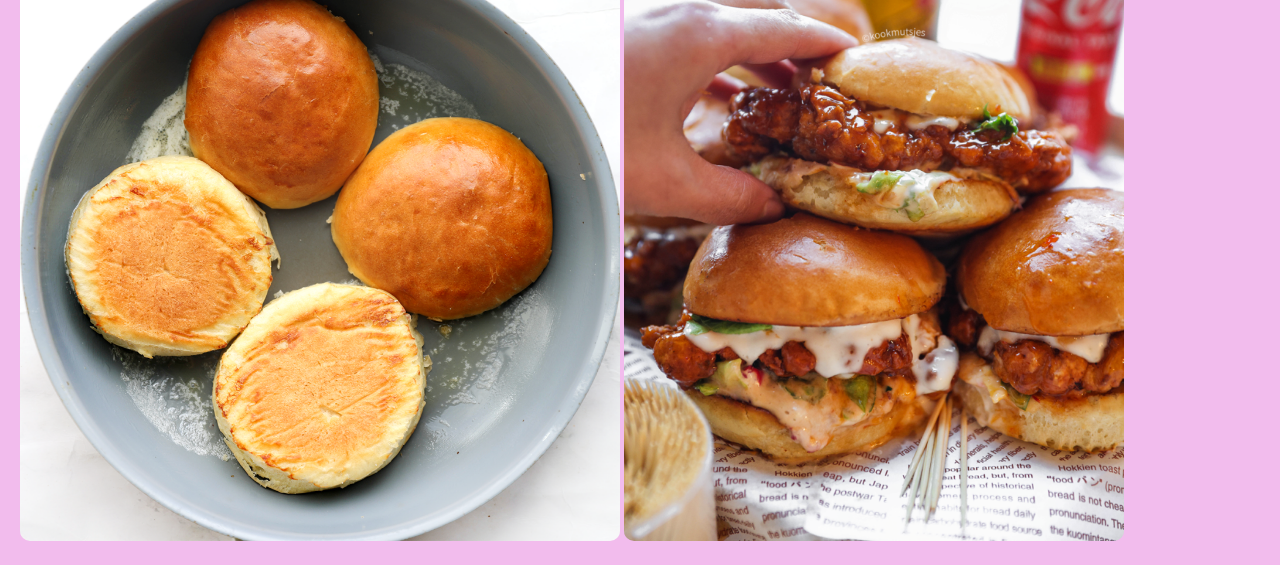
<file: trending.html>
<!DOCTYPE html>
<html>
    <title>Kitchen Royal</title>
    <head>
        <meta charset="UTF-8">
        <meta name="description" content="Cooking website">
        <meta name="keywords" content="Food, cooking">
        <meta name="author" content="AP-student">
        <meta name="viewport" content="width=device-width, initial-scale=1.0">
        <link rel="stylesheet" type="text/css" href="styles.css" />
        <script src="script.js"></script>
        <link href="https://cdn.jsdelivr.net/npm/bootstrap@5.3.2/dist/css/bootstrap.min.css" rel="stylesheet" integrity="sha384-T3c6CoIi6uLrA9TneNEoa7RxnatzjcDSCmG1MXxSR1GAsXEV/Dwwykc2MPK8M2HN" crossorigin="anonymous">
        <style>
            body {background-color:rgb(242, 188, 237);}
            body {font-family: Verdana, Geneva, Tahoma, sans-serif;}
        </style>
    </head>

    <body>
        <script src="https://cdn.jsdelivr.net/npm/bootstrap@5.3.2/dist/js/bootstrap.bundle.min.js" integrity="sha384-C6RzsynM9kWDrMNeT87bh95OGNyZPhcTNXj1NW7RuBCsyN/o0jlpcV8Qyq46cDfL" crossorigin="anonymous"></script>
        <header>
            <nav class="navbar navbar-expand-lg bg-body-tertiary">
                <div class="container-fluid">
                  <a class="navbar-brand" href="#"><h1>Kitchen Royal</h1></a>
                  <img src="Foto's/crown-png.png" alt="" width="100" height="100" alt="">
                  <button class="navbar-toggler" type="button" data-bs-toggle="collapse" data-bs-target="#navbarSupportedContent" aria-controls="navbarSupportedContent" aria-expanded="false" aria-label="Toggle navigation">
                    <span class="navbar-toggler-icon"></span>
                  </button>
                  <div class="collapse navbar-collapse" id="navbarSupportedContent">
                    <ul class="navbar-nav me-auto mb-2 mb-lg-0">
                      <li class="nav-item">
                        <a class="nav-link active" aria-current="page" href="index.html">Home</a>
                      </li>
                      <li class="nav-item">
                        <a class="nav-link" href="overzicht.html">Recepten</a>
                      </li>
                      <li class="nav-item">
                        <a class="nav-link" href="contact.html">Contact</a>
                      </li>
                    </ul>
                    <form class="d-flex" role="search">
                      <input class="form-control me-2" type="search" placeholder="Search" aria-label="Search">
                      <button class="btn btn-outline-success" type="submit">Search</button>
                    </form>
                  </div>
                </div>
              </nav>
        </header>

        <nav>
        </nav>

        <main>
            <div class="absolute"
             class="main-title-author os-container">
                <div class="single-title ">
                <h1>Crispy kipburger</h1>
                </div>
                <figure>
                  <img src="Foto's/crispy_kipburger.webp" alt="" width="800" height="500"></a>
                  <figcaption>Alle foto's die op deze pagina gebruikt worden zijn afkomstig van kookmutjes.</figcaption>
               </figure>

                <p>Deze krokante kipburgers met een honing-glaze waren zo’n succes in huis, fingerlickin’ good gewoon! Ze zijn zo lekker dat je ze vanavond echt moet proberen voor nog meer smaakplezier! Knapperig en sticky van buiten en zo mals van binnen! Precies hoe een kipburger hoort te zijn!</p>
                <p>5 porties.</p>
                <h2>Ingredienten</h2>
                <ol>
                    <li>400 g kipfilet</li>
                    <li>200 ml karnemelk</li>
                    <li>Kipkruiden, knoflookpoeder, paprikapoeder</li>
                    <li>1 ei</li>
                    <li>15 g honing</li>
                    <li>150 g bloem</li>
                    <li>75 g roomboter</li>
                    <li>75 g chilisaus en 15 g sambal</li>
                    <li>150 g mayonaise</li>
                    <li>Sla</li>
                </ol>
                    <h2>Stappenplan</h2>
                    <p>Doe de karnemelk, het zout, knoflookpoeder, uienpoeder, paprikapoeder, de gedroogde peterselie, cayennepeper, zwarte peper, het ei en de honing in een diepe kom. Meng goed.</p>
                    <img src="Foto's/trending.png" alt="" width="600" height="500"></a>
                    <p>Was en snijd de kipfilet in stukken. Voeg de kip toe aan het karnemelkmengsel en leg 30 minuten, afgedekt, in de koelkast.</p>
                    <img src="Foto's/trending1.png" alt="" width="600" height="500"></a>
                    <p>Doe de bloem, maïzena, knoflookpoeder, uienpoeder, paprikapoeder, cayennepeper, het zout en de poedersuiker in een diepe kom. Meng tot een geheel.</p>
                    <p>Haal de kip volledig door het bloemmengsel. Herhaal deze stap.</p>
                    <img src="Foto's/trending2.png" alt="" width="600" height="500"></a>
                    <p>Warm de roomboter samen met de honing, chilisaus en sambal in een koekenpan op laag vuur. Meng goed.</p>
                    <img src="Foto's/trending3.png" alt="" width="600" height="500"></a>
                    <p>Verhit een laagje zonnebloemolie in een koekenpan op middelhoog vuur. Bak de kipburgers aan beide kanten krokant. Schep de kipburgers voorzichtig uit de pan en laat deze uitlekken op keukenpapier.</p>
                    <img src="Foto's/trending4.png" alt="" width="600" height="500"></a>
                    <p>Doe de kip in een diepe kom en voeg de saus toe. Meng goed.</p>
                    <p>Extra tip: Maak je eigen broodjes en bak deze vervolgens in wat roomboter voordat je ze vult met de kipburger. Dit is ontzettend lekker!</p>
                    <img src="Foto's/trending5.png" alt="" width="600" height="500"></a>
                    <img src="Foto's/trending6.png" alt="" width="500" height="500"></a>
</file>
<file: styles.css>
body {
  font-family: Verdana, Geneva, Tahoma, sans-serif;
  margin: 0;
  padding: 0;
  background-color: rgb(198, 244, 222);
  color: #333;
  box-sizing: border-box;
}

h1, h2, h3 {
  color: #6b4e71; 
}

img {
  max-width: 100%;
  height: auto;
  border-radius: 10px;
}

header {
  background-color: #fff;
  box-shadow: 0 2px 5px rgba(0, 0, 0, 0.1);
  position: fixed;
  top: 0;
  width: 100%;
  z-index: 1000;
}

.navbar-brand h1 {
  font-size: 1.5rem;
  color: #6b4e71;
  margin: 0;
}

.nav-link {
  color: #6b4e71;
  font-weight: bold;
  transition: color 0.3s ease;
}

.nav-link:hover {
  color: #f3a6b5; 
}

main {
  margin-top: 100px;
  padding: 20px;
}

section {
  margin-bottom: 40px;
}

.container {
  max-width: 1200px;
  margin: 0 auto;
  padding: 20px;
}

footer {
  background-color: #42d593;
  color: #fff;
  text-align: center;
  padding: 10px 0;
  margin-top: 20px;
}


@media (max-width: 768px) {
  .navbar-brand h1 {
      font-size: 1.2rem;
  }

  img {
      border-radius: 5px;
  }

  main {
      padding: 10px;
  }
}

.card img {
  width: 100%; 
  height: 200px; 
  object-fit: cover; 
  border-radius: 8px; 
}


.card .btn {
  background-color: #98FB98; 
  color: #000000; 
  border: none;
  padding: 10px 20px;
  font-weight: bold;
  border-radius: 5px;
  transition: background-color 0.3s ease;
}


.card .btn:hover {
  background-color: #82E482; 
  color: #000; 
}

.main-title-author {
  text-align: center;
  margin-top: 120px; 
}

.recipe {
  margin-top: 50px;
}

.recipe img {
  width: 100%;     
  height: 600px; 
  object-fit: cover;
}

.card {
  margin-bottom: 30px;
  box-shadow: 0 4px 8px rgba(0, 0, 0, 0.1);
}

.card-img-top {
  max-width: 100%;
  height: auto;
}

.card-body {
  text-align: center;
}



body.ontbijt-lunch {
  background-color: rgb(243, 224, 142);
}

body.drank {
  background-color: rgb(173, 234, 173);
}

body.salades {
  background-color: rgb(243, 224, 142);
}

body.dessert {
  background-color: rgb(195, 136, 91);
}

body.quickfix {
  background-color: rgb(250, 143, 143);
}

body.overzicht {
  background-color: rgb(186, 220, 183);
}

body.hoofdgerechten {
  background-color: rgb(245, 179, 104);
}

body.index {
  background-color: rgb(213, 243, 255);
}

body.contact {
  background-color: rgb(255, 236, 213);
}
</file>
